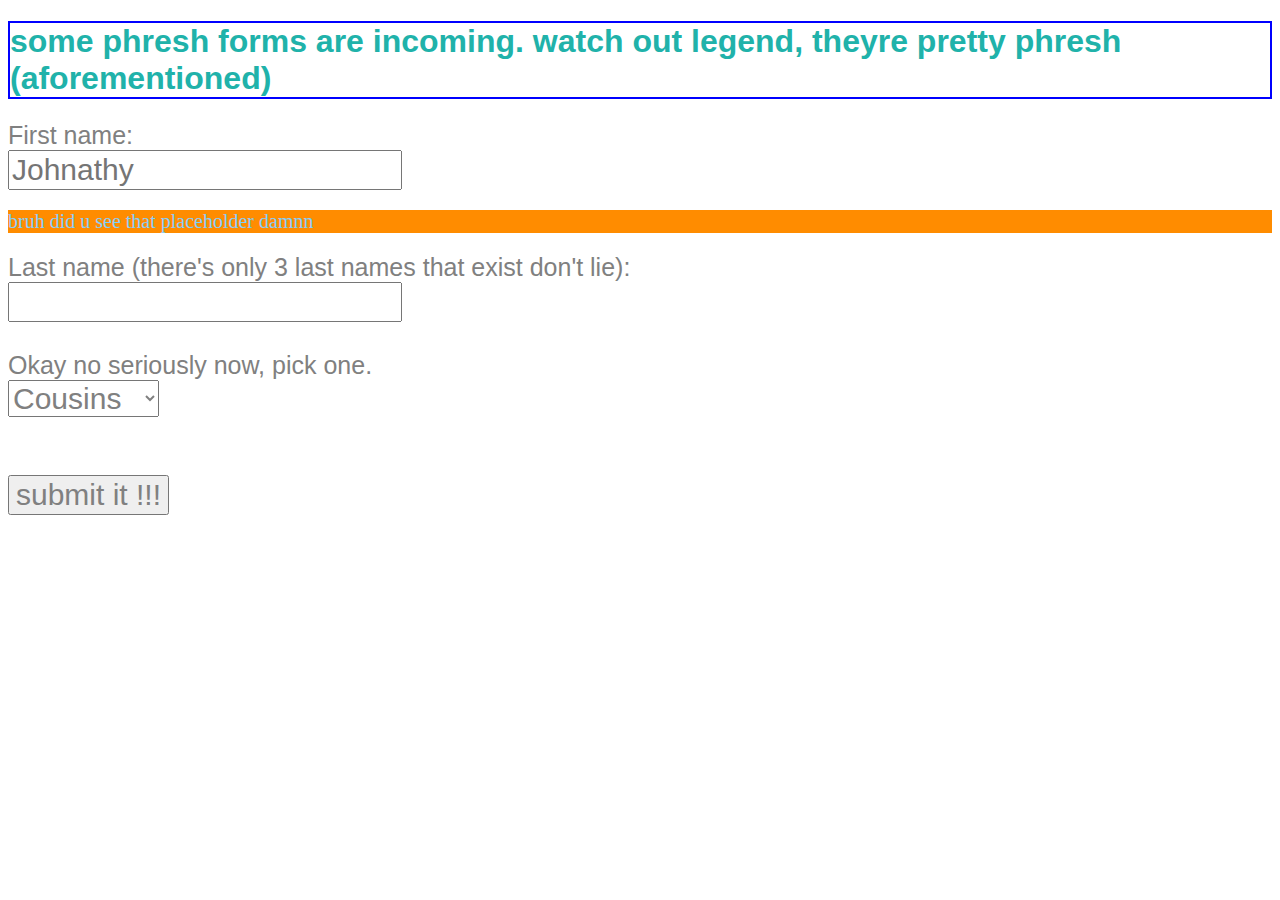
<file: form.html>
<!DOCTYPE html>
    <html>
        <head>
            <title>Forms on Playin'</title>
            <link href='style.css' rel='stylesheet'>
        </head>
        <body>
            <h1 class='form'>some phresh forms are incoming. watch out legend, theyre pretty phresh (aforementioned)</h1>

            <form action="thanks.html">
                <!--first name-->
                <label for='fname'>First name:<br></label>
                <input type='text' id='fname' name='fname' placeholder='Johnathy' required pattern='[a-zA-Z]{5,6}' title='mid-length name (i.e. 5-6chars)'>
                <p>bruh did u see that placeholder damnn</p>
                <!--last name jokes-->
                <label for='lastname'>Last name (there's only 3 last names that exist don't lie):<br></label>
                <input type='list' id='lname' name='lname' list='lnamee' required>
                    <datalist id='lnamee'>
                        <option value='Cousins'>Cousins</option>
                        <option value='Smith'>Smith</option>
                        <option value='Jacobson'>Jacobson</option>
                    </datalist>
                        <br><br>
                <!--last name fr-->
                <label for='lnamefr'>Okay no seriously now, pick one.<br></label>    
                <select id='lnamefr' name='lname2'> 
                    <option value='Cousins'>Cousins</option>
                    <option value='Smith'>Smith</option>
                    <option value='Jacobson'>Jacobson</option>
                </select>
                <!--submit-->
                <br><br><br>
                <a href='./thanks.html'>
                <input type='submit' value='submit it !!!'>
                </a>
            </form>
        </body>
    </html>
</file>
<file: style.css>
* {
    font-family:'Franklin Gothic Medium', 'Arial Narrow', Arial, sans-serif;
    color: gray;
}

h1 {
    color: lightseagreen;
    background-color: salmon;

}

h1:hover, .big:hover {
    color: lightgreen;
}

*:hover {
    color: navy;
}

.big {
    font-size: 30px;
    color: black;
}

img:hover {
    border: 3px solid red;
}

form {
    font-size: 25px;
}

input, datalist, select {
    font-size: 30px;
}

h1.form {
    background-color: white;
    border: 2px solid blue;
}

p {
    font-family: cursive;
    font-size: 20px;
    color: lightskyblue;
    background-color: darkorange;
}
</file>
